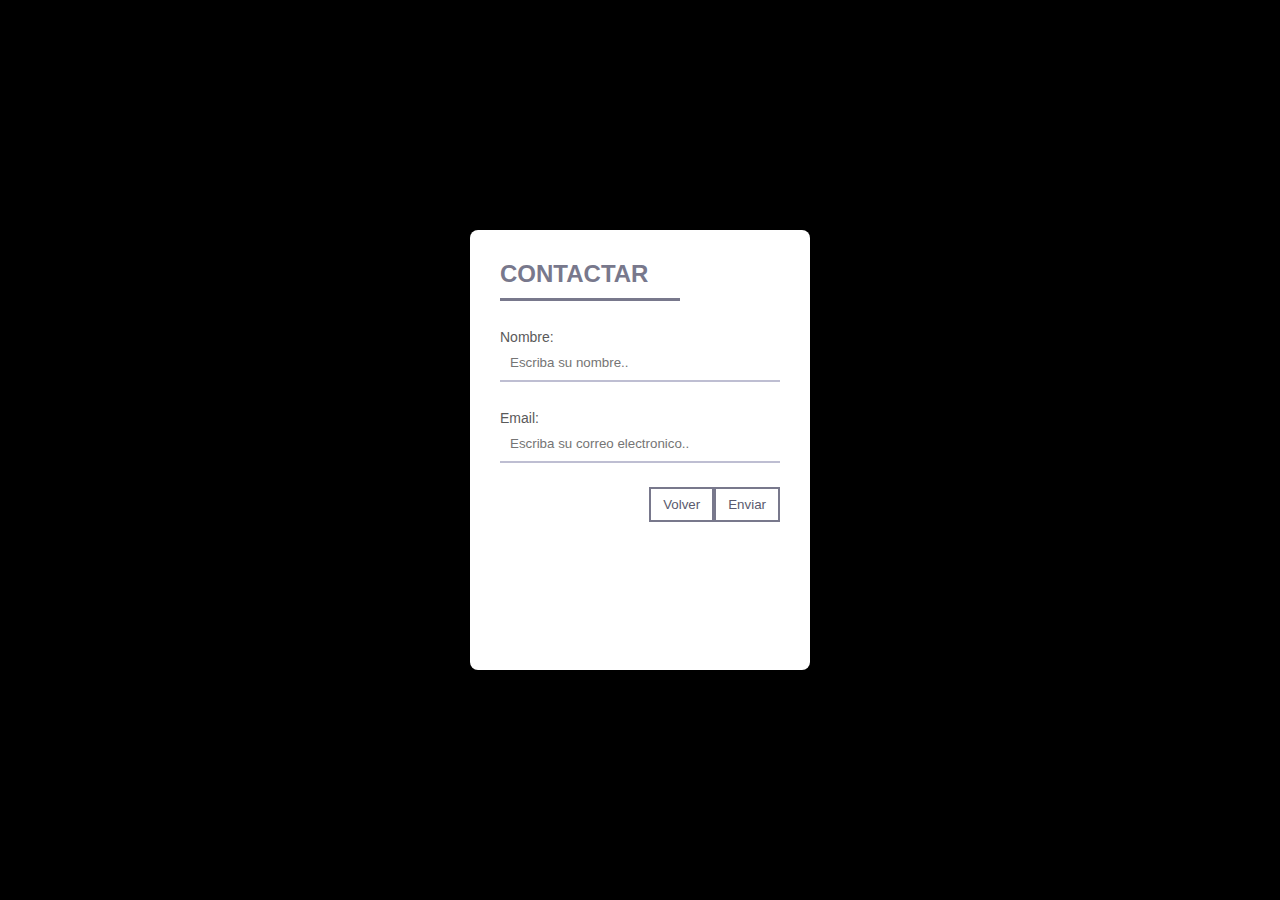
<file: contac.html>
<!DOCTYPE html>
<html lang="en">

<head>
    <meta charset="UTF-8">
    <meta http-equiv="X-UA-Compatible" content="IE=edge">
    <meta name="viewport" content="width=device-width, initial-scale=1.0">
    <link rel="stylesheet" href="assets/css/formu.css" />


    <title>Contacto</title>
</head>

<body>


    <form class="form">

        <h2>CONTACTAR</h2>
        <p type="Nombre:"><input placeholder="Escriba su nombre.."></input></p>
        <p type="Email:"><input placeholder="Escriba su correo electronico.."></input></p>
        <button>Enviar</button>
        <button>Volver</button>

    </form>


</body>

</html>
</file>
<file: assets/css/formu.css>
body {
  background: black;
  margin: 0
}

.form {
  width: 340px;
  height: 440px;
  background: white;
  border-radius: 8px;
  box-shadow: 0 0 40px -10px #000;
  margin: calc(50vh - 220px) auto;
  padding: 20px 30px;
  max-width: calc(100vw - 40px);
  box-sizing: border-box;
  font-family: 'Montserrat', sans-serif;
  position: relative
}

h2 {
  margin: 10px 0;
  padding-bottom: 10px;
  width: 180px;
  color: #78788c;
  border-bottom: 3px solid #78788c
}

input {
  width: 100%;
  padding: 10px;
  box-sizing: border-box;
  background: none;
  outline: none;
  resize: none;
  border: 0;
  font-family: 'Montserrat', sans-serif;
  transition: all .3s;
  border-bottom: 2px solid #bebed2
}

input:focus {
  border-bottom: 2px solid #78788c
}

p:before {
  content: attr(type);
  display: block;
  margin: 28px 0 0;
  font-size: 14px;
  color: #5a5a5a
}

button {
  float: right;
  padding: 8px 12px;
  margin: 8px 0 0;
  font-family: 'Montserrat', sans-serif;
  border: 2px solid #78788c;
  background: 0;
  color: #5a5a6e;
  cursor: pointer;
  transition: all .3s
}

button:hover {
  background: #78788c;
  color: #fff
}

div {
  content: 'Hi';
  position: absolute;
  bottom: -15px;
  right: -20px;
  background: #50505a;
  color: #fff;
  width: 320px;
  padding: 16px 4px 16px 0;
  border-radius: 6px;
  font-size: 13px;
  box-shadow: 10px 10px 40px -14px #000
}

span {
  margin: 0 5px 0 15px
}
</file>
